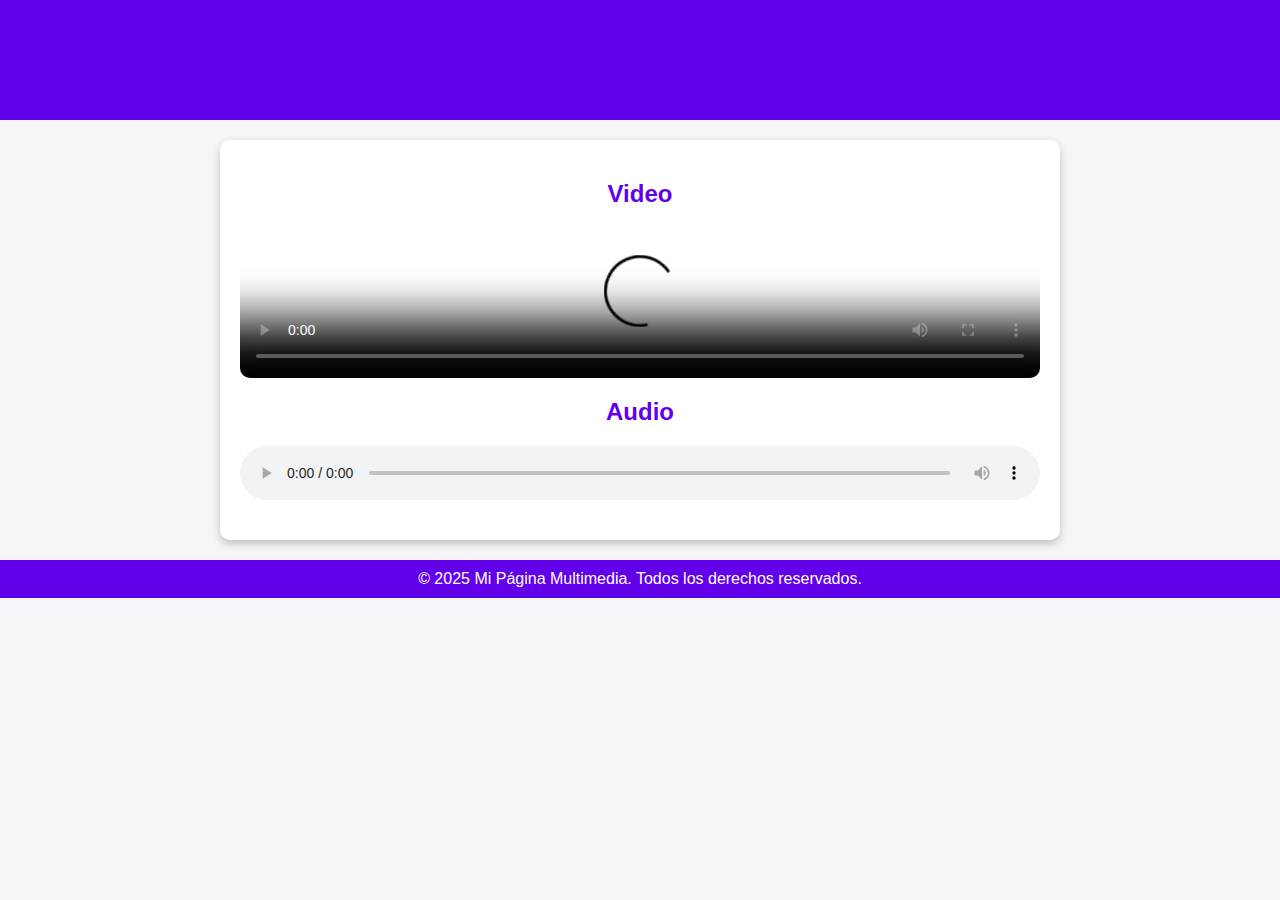
<file: INTERFACES/ud3 practica para caso 1/index.html>
<!DOCTYPE html>
<html lang="es">
<head>
  <meta charset="UTF-8">
  <meta name="viewport" content="width=device-width, initial-scale=1.0">
  <title>Multimedia Web</title>
  <style>
    body {
      font-family: Arial, sans-serif;
      margin: 0;
      padding: 0;
      background-color: #f4f4f9;
      color: #333;
    }

    header {
      background-color: #6200ea;
      color: white;
      padding: 20px;
      text-align: center;
    }

    .container {
      max-width: 800px;
      margin: 20px auto;
      padding: 20px;
      background-color: white;
      border-radius: 10px;
      box-shadow: 0 4px 8px rgba(0, 0, 0, 0.2);
    }

    h1, h2 {
      text-align: center;
      color: #6200ea;
    }

    video, audio {
      display: block;
      width: 100%;
      margin: 20px auto;
      border-radius: 10px;
      outline: none;
    }

    footer {
      text-align: center;
      padding: 10px;
      background-color: #6200ea;
      color: white;
      margin-top: 20px;
    }
  </style>
</head>
<body>
  <header>
    <h1>Mi Página Multimedia</h1>
  </header>

  <div class="container">

    <h2>Video</h2>
    <video controls poster="https://via.placeholder.com/800x400">
      <source src="https://www.w3schools.com/html/mov_bbb.mp4" type="video/mp4">
      Tu navegador no soporta la reproducción de video.
    </video>

    <h2>Audio</h2>
    <audio controls>
      <source src="https://www.w3schools.com/html/horse.mp3" type="audio/mpeg">
      Tu navegador no soporta la reproducción de audio.
    </audio>
  </div>

  <footer>
    &copy; 2025 Mi Página Multimedia. Todos los derechos reservados.
  </footer>
</body>
</html>
</file>
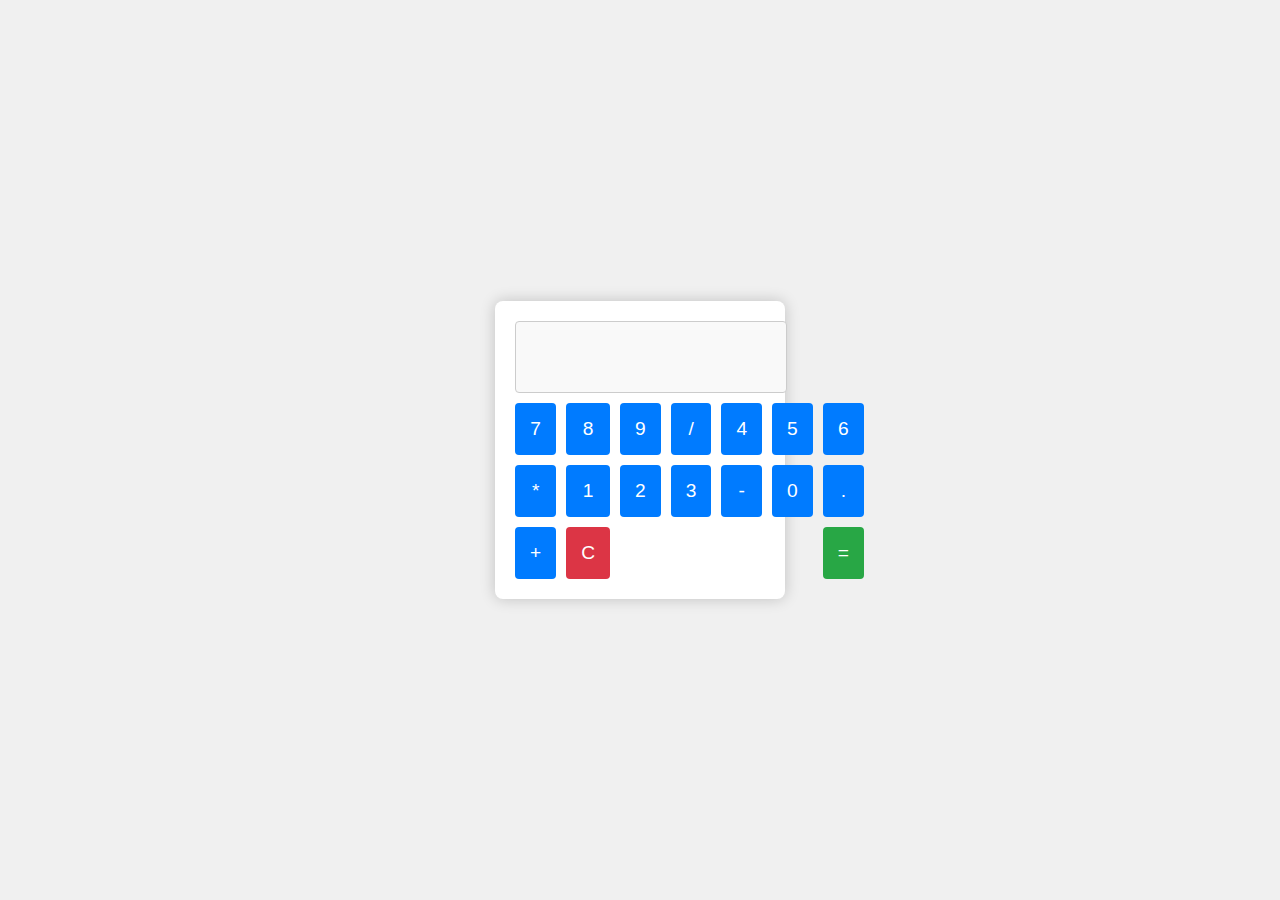
<file: ENTORNO CLIENTE/UD1/1.1-web-calculadora/index.html>
<!DOCTYPE html>
<html lang="es">
<head>
    <meta charset="UTF-8">
    <meta name="viewport" content="width=device-width, initial-scale=1.0">
    <title>Calculadora Básica</title>
    <link rel="stylesheet" href="estilo.css">
</head>
<body>
    <div class="calculator">
        <input type="text" id="display" disabled>
        <div class="buttons">
            <button class="btn" data-value="7">7</button>
            <button class="btn" data-value="8">8</button>
            <button class="btn" data-value="9">9</button>
            <button class="btn" data-value="/">/</button>
            <button class="btn" data-value="4">4</button>
            <button class="btn" data-value="5">5</button>
            <button class="btn" data-value="6">6</button>
            <button class="btn" data-value="*">*</button>
            <button class="btn" data-value="1">1</button>
            <button class="btn" data-value="2">2</button>
            <button class="btn" data-value="3">3</button>
            <button class="btn" data-value="-">-</button>
            <button class="btn" data-value="0">0</button>
            <button class="btn" data-value=".">.</button>
            <button class="btn" data-value="+">+</button>
            <button class="btn" id="clear">C</button>
            <button class="btn" id="equals">=</button>
        </div>
    </div>
    <script src="calculadora.js"></script>
</body>
</file>
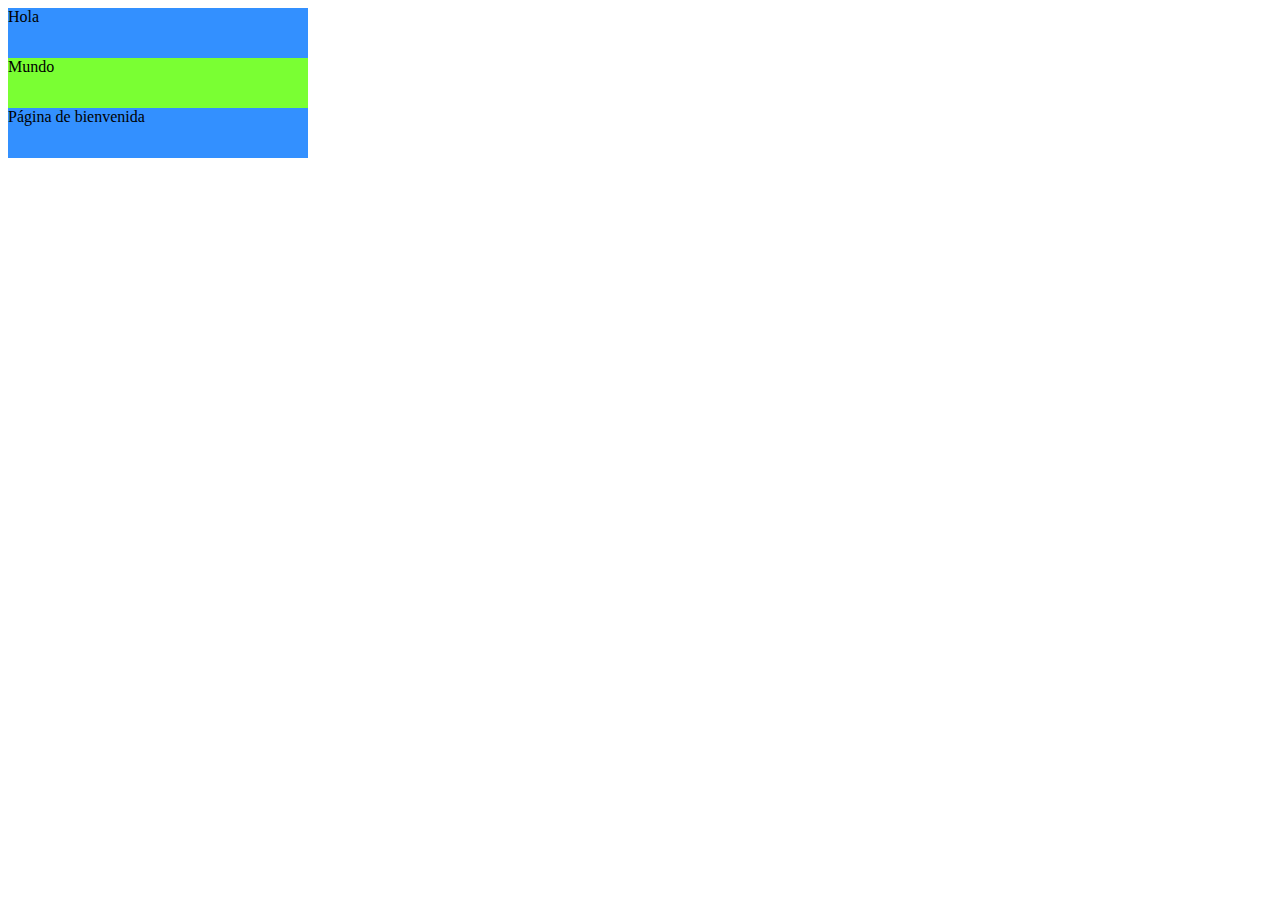
<file: INTERFACES/UD1/maquetacion/index.html>
<html>
<head>
<link href="EstiloPrincipal.css" rel="stylesheet" type="text/css" />
</head>
<body>
    <!--Entre las etiquetas de apertura y cierre de body <body> y </body>) hay 3 contenedores o capas, una se
     llama “capa” y dos son las que pertenecen a la clase “caja”, en cada una hemos incluido un texto a modo de 
     contenido. Si abrimos la web sin hacer la hoja de estilo sólo nos aparecerían las tres frases que contienen
      las capas. -->
<div class="caja">Hola</div>
<div id="capa">Mundo</div>
<div class="caja">Página de bienvenida</div>
</body>
</html>
</file>
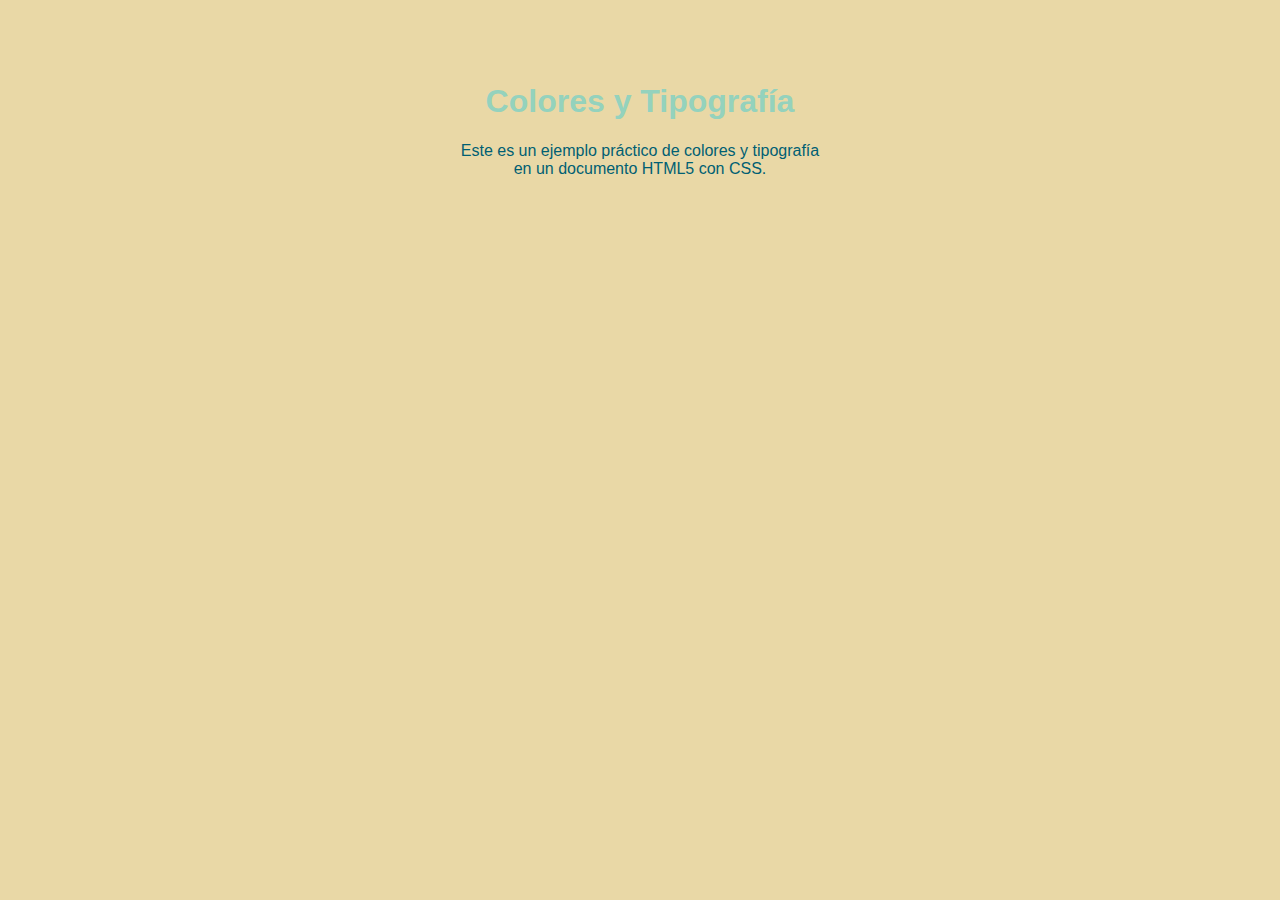
<file: INTERFACES/pruebas tipografia y colores.html>
<!DOCTYPE html>
<html lang="es">
<head>
    <meta charset="UTF-8">
    <meta name="viewport" content="width=device-width, initial-scale=1.0">
    <title>Colores y Tipografía</title>
    <style>
        :root {
            --primary-color: #94d2bd ;  /* Verde menta */
            --secondary-color: #005f73; /* Azul oscuro */
            --background-color: #e9d8a6; /* Amarillo suave */
            --text-color: #001219; /* Negro profundo */
        }
        body {
            background-color: var(--background-color);
            color: var(--text-color);
            font-family: 'Arial', sans-serif;
        }
        h1 {
            color: var(--primary-color);
            font-weight: 700; /* Negrita */
            text-align: center;
        }
        p {
            color: var(--secondary-color);
            text-align: center;
        }
    </style>
</head>
<body>
    <br> 
    <br> 
    <br> 
    <h1>Colores y Tipografía</h1>
    <p>Este es un ejemplo práctico de colores y tipografía <br> en un documento HTML5 con CSS.</p>
</body>
</html>
</file>
<file: ENTORNO CLIENTE/UD1/1.1-web-calculadora/estilo.css>
body {
    font-family: Arial, sans-serif;
    background-color: #f0f0f0;
    display: flex;
    justify-content: center;
    align-items: center;
    height: 100vh;
    margin: 0;
}

.calculator {
    background-color: #fff;
    padding: 20px;
    border-radius: 8px;
    box-shadow: 0 0 15px rgba(0, 0, 0, 0.2);
    width: 250px;
}

#display {
    width: 100%;
    height: 50px;
    font-size: 1.5em;
    text-align: right;
    margin-bottom: 10px;
    padding: 10px;
    border: 1px solid #ccc;
    border-radius: 4px;
    background-color: #f9f9f9;
}

.buttons {
    display: grid;
    grid-template-columns: repeat(4, 1fr);
    gap: 10px;
}

.btn {
    padding: 15px;
    font-size: 1.2em;
    border: none;
    border-radius: 4px;
    background-color: #007bff;
    color: white;
    cursor: pointer;
}

.btn:hover {
    background-color: #0056b3;
}

#clear {
    background-color: #dc3545;
}

#clear:hover {
    background-color: #c82333;
}

#equals {
    background-color: #28a745;
    grid-column: span1 2;
}

#equals:hover {
    background-color: #218838;
}
</file>
<file: INTERFACES/UD1/maquetacion/EstiloPrincipal.css>
/* Aquí definimos la capa que nombraremos como "capa" */
#capa {
    width: 300px;
    height: 50px;
    background-color: #7AFF33;
    }
    /* Ahora definiremos al grupo de capas que formarán parte de la clase "caja" */
    .caja {
    width: 300px;
    height: 50px;
    background-color: #3390FF;
    }
</file>
